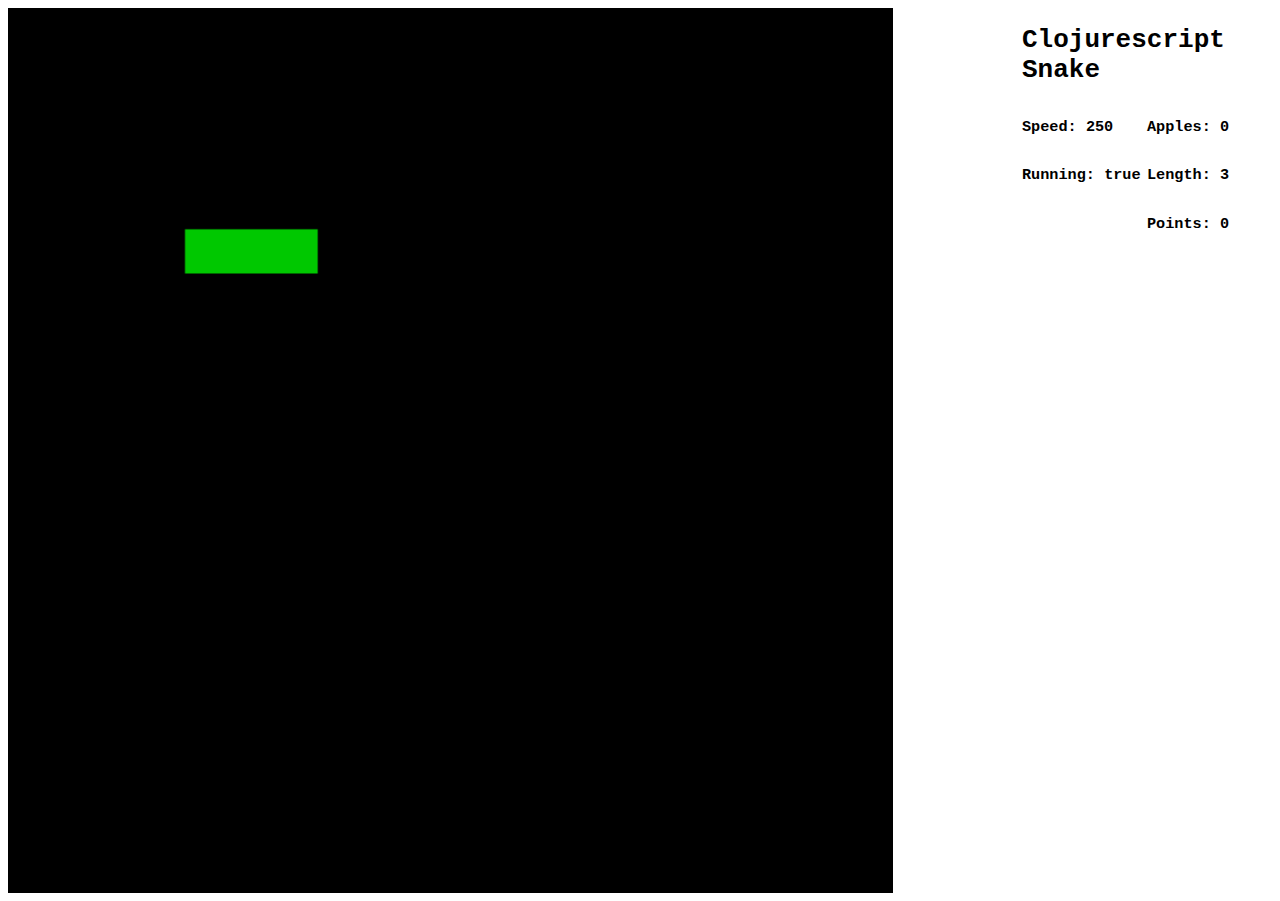
<file: index.html>
<html>
  <head>
    <link href="css/style.css" rel="stylesheet" type="text/css">
  </head>
  <body>
    <div id="app">
      <canvas id="canvas" width="500" height="500"></canvas>
      <div id="stats">
        <h1 id="fancy"></h1>
        <h3>Apples: <span id="apples"></span></h3>
        <h3>Speed: <span id="speed"></span></h3>
        <h3>Length: <span id="length"></span></h3>
        <h3>Running: <span id="running"></span></h3>
        <h3>Points: <span id="points"></span></h3>
      </div>
    </div>
    <script src="js/compiled/figgy.min.js" type="text/javascript"></script>
  </body>
</html>
</file>
<file: css/style.css>
/* some style */

body {
  background-color: white;
  font-family: monospace;
}

#app {
  overflow: hidden;
}

canvas {
  background-color: black;
  transition: all 3s ease-in;
  width: 70%;
  height: auto;
}

@media screen and (min-width: 700px) {
  #stats {
    float: right;
    width: 250px;
    max-width: 25%;
  }

  #stats h3 {
    width: 125px;
    max-width: 50%;
    float: right;
  }

  #stats:last-child h3 {
    clear: left;
  }

  #stats #full {
    width: 250px;
    float: left;
    clear: both;
  }
}
</file>
